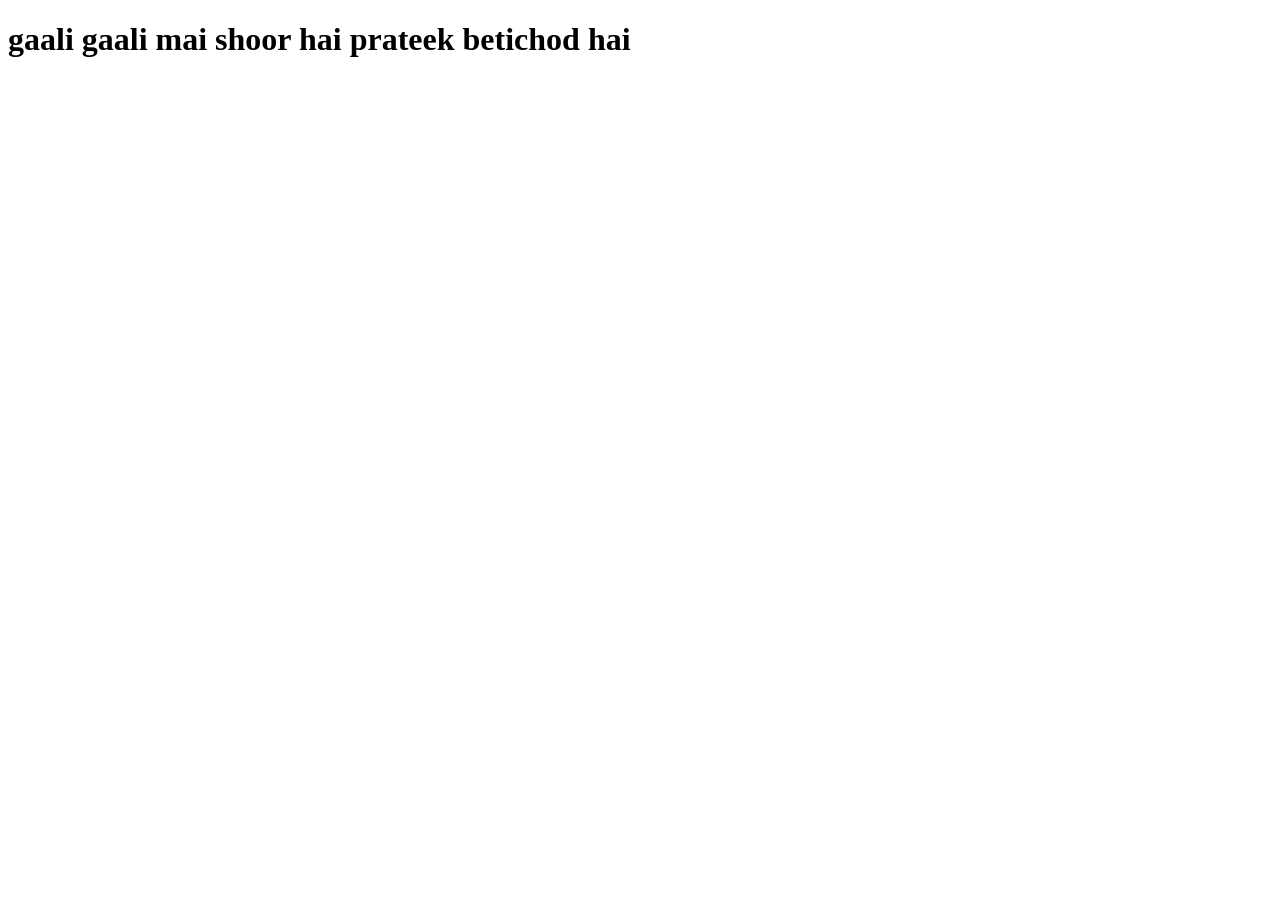
<file: ABC.html>
<!DOCTYPE html>
<html lang="en">
<head>
    <meta charset="UTF-8">
    <meta name="viewport" content="width=device-width, initial-scale=1.0">
    <title>Document</title>
</head>
<body>
    <h1>gaali gaali mai shoor hai prateek betichod hai</h1>
</body>
</html>
</file>
